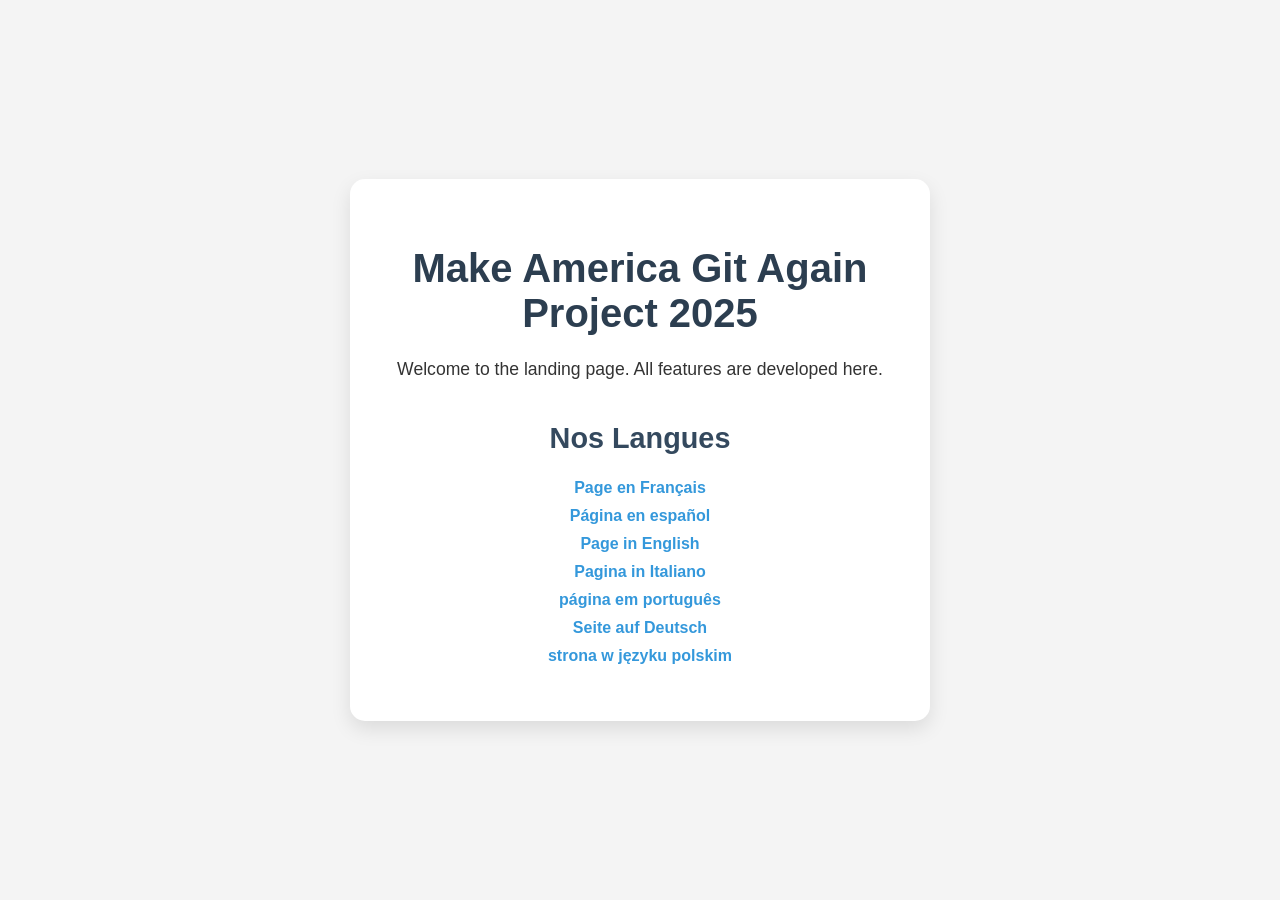
<file: index.html>
<!DOCTYPE html>
<html lang="en">
<head>
    <meta charset="UTF-8">
    <meta name="viewport" content="width=device-width, initial-scale=1.0">
    <title>Make America Git Again Project 2025</title>
    <style>
        /* Style global */
        body {
            font-family: Arial, sans-serif;
            background-color: #f4f4f4;
            margin: 0;
            padding: 0;
            display: flex;
            justify-content: center;
            align-items: center;
            min-height: 100vh;
            flex-direction: column;
            text-align: center;
            color: #333;
        }

        /* Boîte centrale */
        .container {
            background-color: #fff;
            padding: 40px;
            border-radius: 15px;
            box-shadow: 0 8px 20px rgba(0,0,0,0.1);
            max-width: 500px;
            width: 90%;
        }

        /* Titres */
        h1 {
            font-size: 2.5rem;
            color: #2c3e50;
            margin-bottom: 20px;
        }

        h2 {
            font-size: 1.8rem;
            color: #34495e;
            margin-top: 40px;
        }

        /* Paragraphes */
        p {
            font-size: 1.1rem;
            margin-bottom: 20px;
            line-height: 1.5;
        }

        /* Listes */
        ul {
            list-style-type: none;
            padding: 0;
        }

        li {
            margin: 10px 0;
        }

        /* Liens */
        a {
            text-decoration: none;
            color: #3498db;
            font-weight: bold;
            transition: color 0.3s, transform 0.2s;
        }

        a:hover {
            color: #2c3e50;
            transform: scale(1.05);
        }
    </style>
</head>
<body>
    <div class="container">
        <h1>Make America Git Again Project 2025</h1>
        <p>Welcome to the landing page. All features are developed here.</p>

        <h2>Nos Langues</h2>
        <ul>
            <li><a href="french.html">Page en Français</a></li>
            <li><a href="spanich.html">Página en español</a></li>
            <li><a href="anglais.html">Page in English</a></li>
            <li><a href="italien.html">Pagina in Italiano</a></li>
            <li><a href="portugais.html">página em português</a></li>
            <li><a href="allemand.html">Seite auf Deutsch</a></li>
            <li><a href="polonais.html">strona w języku polskim</a></li>
        </ul>
    </div>
</body>
</html>
</file>
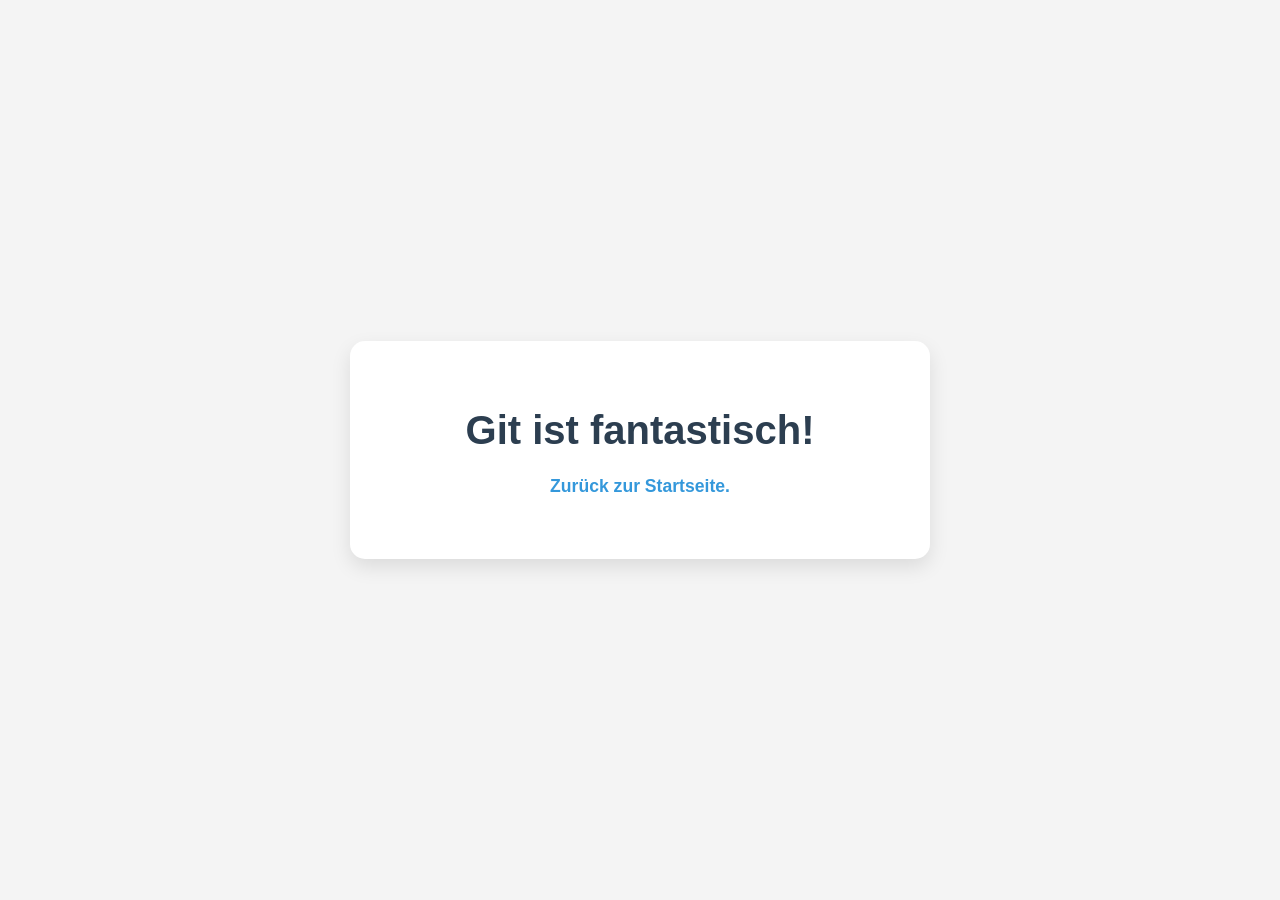
<file: allemand.html>
<!DOCTYPE html>
<html lang="fr">
<head>
    <meta charset="UTF-8">
    <title>Message Git</title>
    <meta name="viewport" content="width=device-width, initial-scale=1.0">
    <style>
        /* Style global */
        body {
            font-family: Arial, sans-serif;
            background-color: #f4f4f4;
            margin: 0;
            padding: 0;
            display: flex;
            justify-content: center;
            align-items: center;
            min-height: 100vh;
            flex-direction: column;
            text-align: center;
            color: #333;
        }

        /* Boîte centrale */
        .container {
            background-color: #fff;
            padding: 40px;
            border-radius: 15px;
            box-shadow: 0 8px 20px rgba(0,0,0,0.1);
            max-width: 500px;
            width: 90%;
        }

        /* Titres */
        h1 {
            font-size: 2.5rem;
            color: #2c3e50;
            margin-bottom: 20px;
        }

        /* Paragraphes */
        p {
            font-size: 1.1rem;
            margin-bottom: 20px;
            line-height: 1.5;
        }

        /* Liens */
        a {
            text-decoration: none;
            color: #3498db;
            font-weight: bold;
            transition: color 0.3s, transform 0.2s;
        }

        a:hover {
            color: #2c3e50;
            transform: scale(1.05);
        }
    </style>
</head>
<body>
    <div class="container">
        <h1>Git ist fantastisch!</h1>
        <p><a href="index.html">Zurück zur Startseite.</a></p>
    </div>
</body>
</html>
</file>
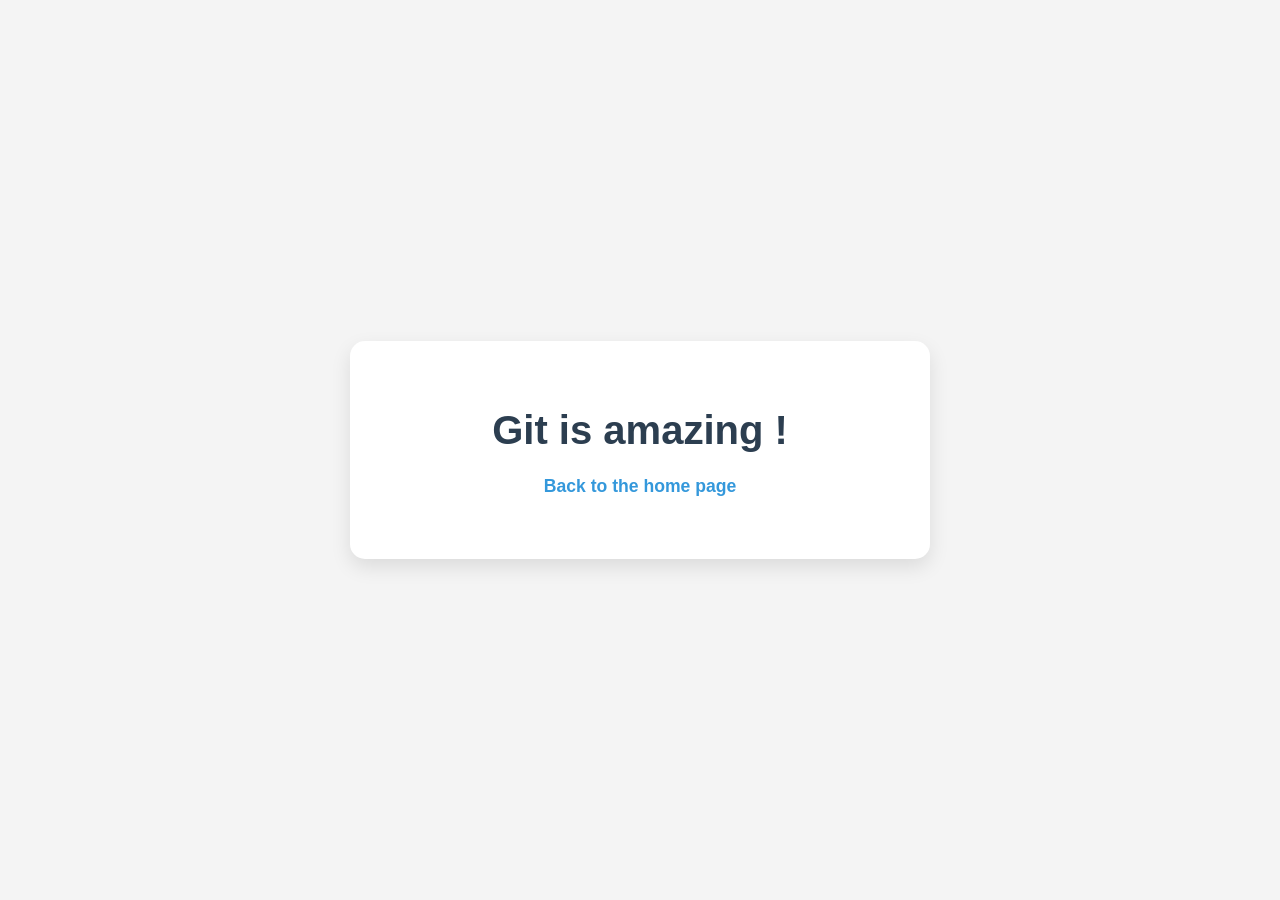
<file: anglais.html>
<!DOCTYPE html>
<html lang="fr">
<head>
    <meta charset="UTF-8">
    <title>Message Git</title>
    <meta name="viewport" content="width=device-width, initial-scale=1.0">
    <style>
        /* Style global */
        body {
            font-family: Arial, sans-serif;
            background-color: #f4f4f4;
            margin: 0;
            padding: 0;
            display: flex;
            justify-content: center;
            align-items: center;
            min-height: 100vh;
            flex-direction: column;
            text-align: center;
            color: #333;
        }

        /* Boîte centrale */
        .container {
            background-color: #fff;
            padding: 40px;
            border-radius: 15px;
            box-shadow: 0 8px 20px rgba(0,0,0,0.1);
            max-width: 500px;
            width: 90%;
        }

        /* Titres */
        h1 {
            font-size: 2.5rem;
            color: #2c3e50;
            margin-bottom: 20px;
        }

        /* Paragraphes */
        p {
            font-size: 1.1rem;
            margin-bottom: 20px;
            line-height: 1.5;
        }

        /* Liens */
        a {
            text-decoration: none;
            color: #3498db;
            font-weight: bold;
            transition: color 0.3s, transform 0.2s;
        }

        a:hover {
            color: #2c3e50;
            transform: scale(1.05);
        }
    </style>
</head>
<body>
    <div class="container">
        <h1>Git is amazing !</h1>
        <p><a href="index.html">Back to the home page</a></p>
    </div>
</body>
</html>
</file>
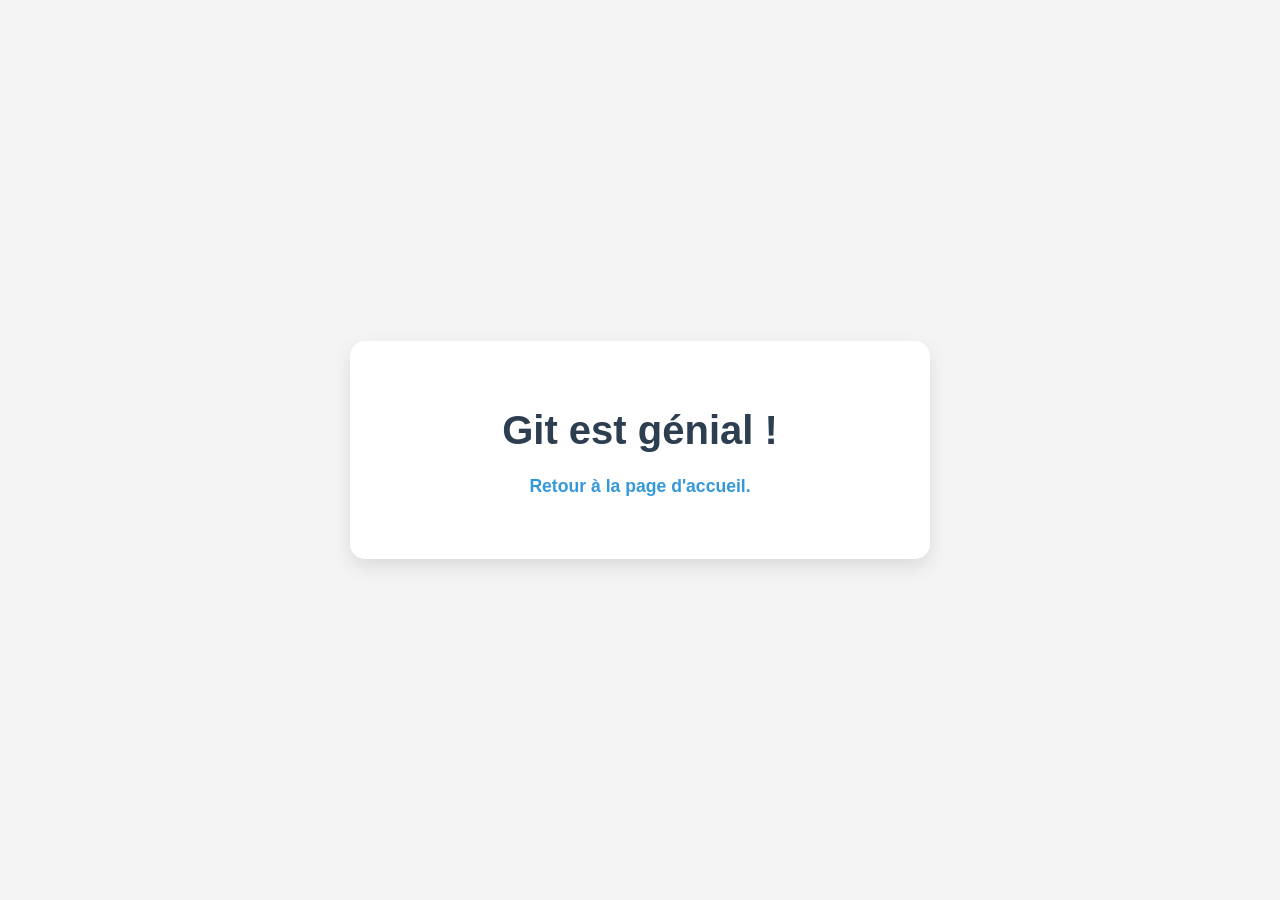
<file: french.html>
<!DOCTYPE html>
<html lang="fr">
<head>
    <meta charset="UTF-8">
    <title>Message Git</title>
    <meta name="viewport" content="width=device-width, initial-scale=1.0">
    <style>
        /* Style global */
        body {
            font-family: Arial, sans-serif;
            background-color: #f4f4f4;
            margin: 0;
            padding: 0;
            display: flex;
            justify-content: center;
            align-items: center;
            min-height: 100vh;
            flex-direction: column;
            text-align: center;
            color: #333;
        }

        /* Boîte centrale */
        .container {
            background-color: #fff;
            padding: 40px;
            border-radius: 15px;
            box-shadow: 0 8px 20px rgba(0,0,0,0.1);
            max-width: 500px;
            width: 90%;
        }

        /* Titres */
        h1 {
            font-size: 2.5rem;
            color: #2c3e50;
            margin-bottom: 20px;
        }

        /* Paragraphes */
        p {
            font-size: 1.1rem;
            margin-bottom: 20px;
            line-height: 1.5;
        }

        /* Liens */
        a {
            text-decoration: none;
            color: #3498db;
            font-weight: bold;
            transition: color 0.3s, transform 0.2s;
        }

        a:hover {
            color: #2c3e50;
            transform: scale(1.05);
        }
    </style>
</head>
<body>
    <div class="container">
        <h1>Git est génial !</h1>
        <p><a href="index.html">Retour à la page d'accueil. </a></p>
    </div>
</body>
</html>
</file>
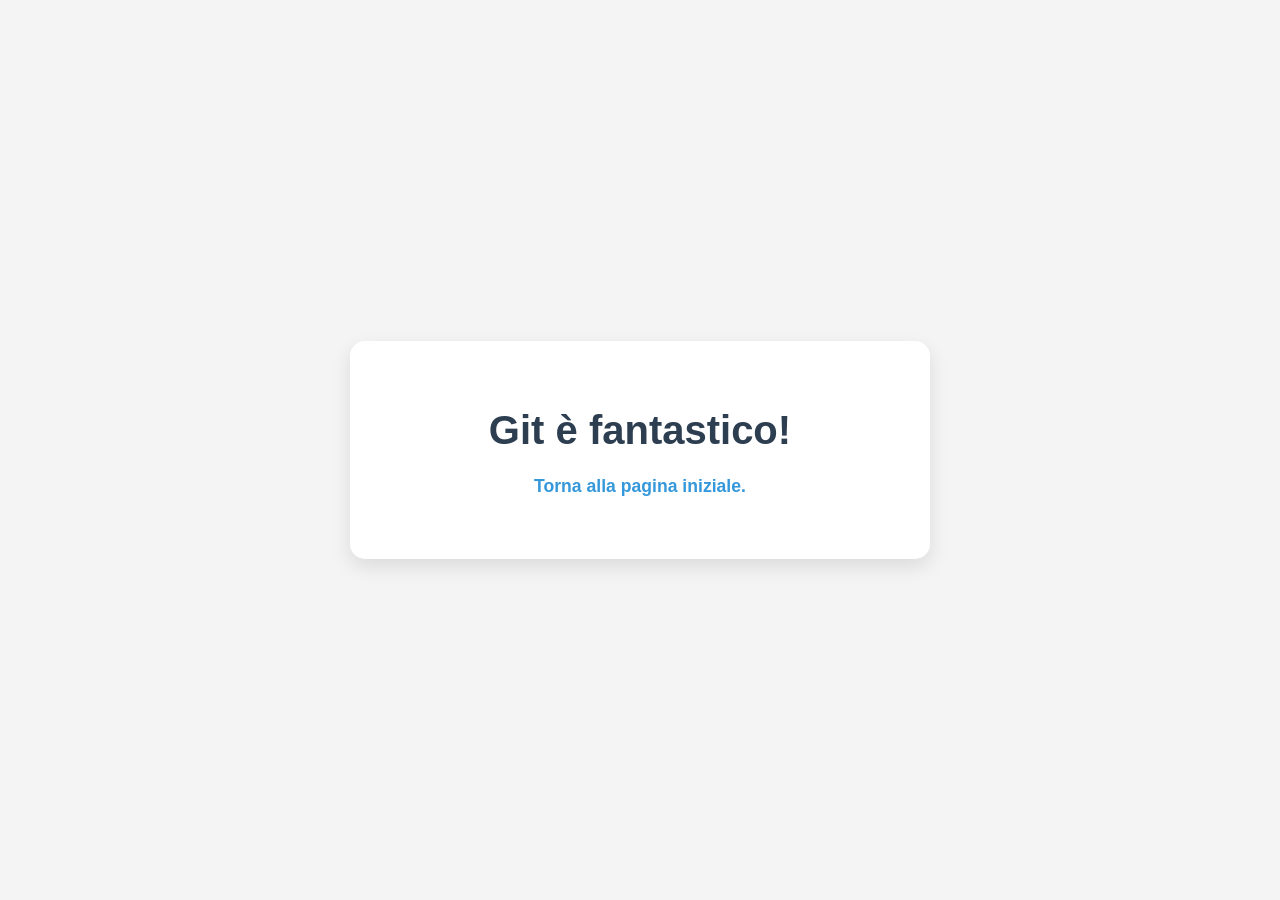
<file: italien.html>
<!DOCTYPE html>
<html lang="fr">
<head>
    <meta charset="UTF-8">
    <title>Message Git</title>
    <meta name="viewport" content="width=device-width, initial-scale=1.0">
    <style>
        /* Style global */
        body {
            font-family: Arial, sans-serif;
            background-color: #f4f4f4;
            margin: 0;
            padding: 0;
            display: flex;
            justify-content: center;
            align-items: center;
            min-height: 100vh;
            flex-direction: column;
            text-align: center;
            color: #333;
        }

        /* Boîte centrale */
        .container {
            background-color: #fff;
            padding: 40px;
            border-radius: 15px;
            box-shadow: 0 8px 20px rgba(0,0,0,0.1);
            max-width: 500px;
            width: 90%;
        }

        /* Titres */
        h1 {
            font-size: 2.5rem;
            color: #2c3e50;
            margin-bottom: 20px;
        }

        /* Paragraphes */
        p {
            font-size: 1.1rem;
            margin-bottom: 20px;
            line-height: 1.5;
        }

        /* Liens */
        a {
            text-decoration: none;
            color: #3498db;
            font-weight: bold;
            transition: color 0.3s, transform 0.2s;
        }

        a:hover {
            color: #2c3e50;
            transform: scale(1.05);
        }
    </style>
</head>
<body>
    <div class="container">
        <h1>Git è fantastico!</h1>
        <p><a href="index.html">Torna alla pagina iniziale.</a></p>
    </div>
</body>
</html>
</file>
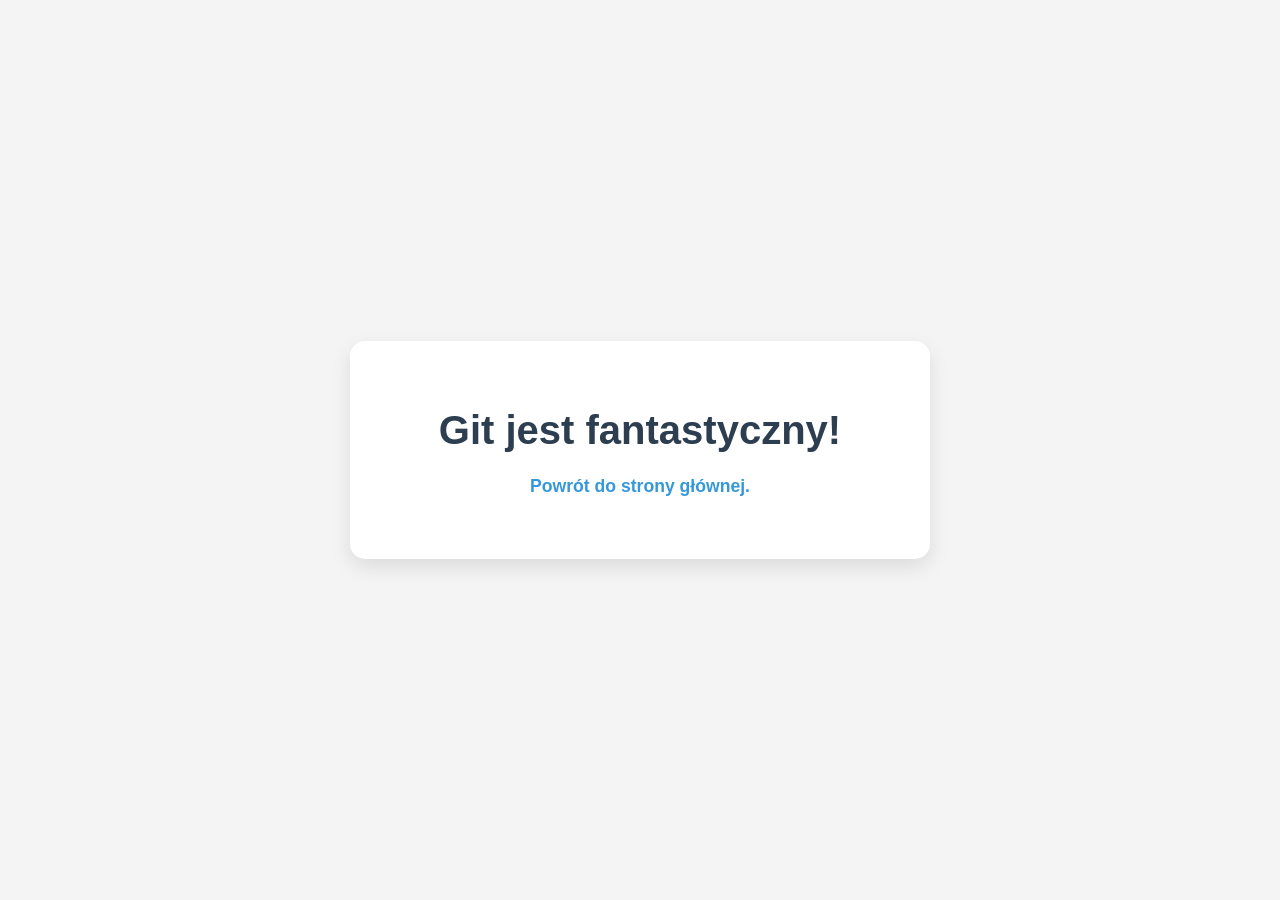
<file: polonais.html>
<!DOCTYPE html>
<html lang="fr">
<head>
    <meta charset="UTF-8">
    <title>Message Git</title>
    <meta name="viewport" content="width=device-width, initial-scale=1.0">
    <style>
        /* Style global */
        body {
            font-family: Arial, sans-serif;
            background-color: #f4f4f4;
            margin: 0;
            padding: 0;
            display: flex;
            justify-content: center;
            align-items: center;
            min-height: 100vh;
            flex-direction: column;
            text-align: center;
            color: #333;
        }

        /* Boîte centrale */
        .container {
            background-color: #fff;
            padding: 40px;
            border-radius: 15px;
            box-shadow: 0 8px 20px rgba(0,0,0,0.1);
            max-width: 500px;
            width: 90%;
        }

        /* Titres */
        h1 {
            font-size: 2.5rem;
            color: #2c3e50;
            margin-bottom: 20px;
        }

        /* Paragraphes */
        p {
            font-size: 1.1rem;
            margin-bottom: 20px;
            line-height: 1.5;
        }

        /* Liens */
        a {
            text-decoration: none;
            color: #3498db;
            font-weight: bold;
            transition: color 0.3s, transform 0.2s;
        }

        a:hover {
            color: #2c3e50;
            transform: scale(1.05);
        }
    </style>
</head>
<body>
    <div class="container">
        <h1>Git jest fantastyczny!</h1>
        <p><a href="index.html">Powrót do strony głównej.</a></p>
    </div>
</body>
</html>
</file>
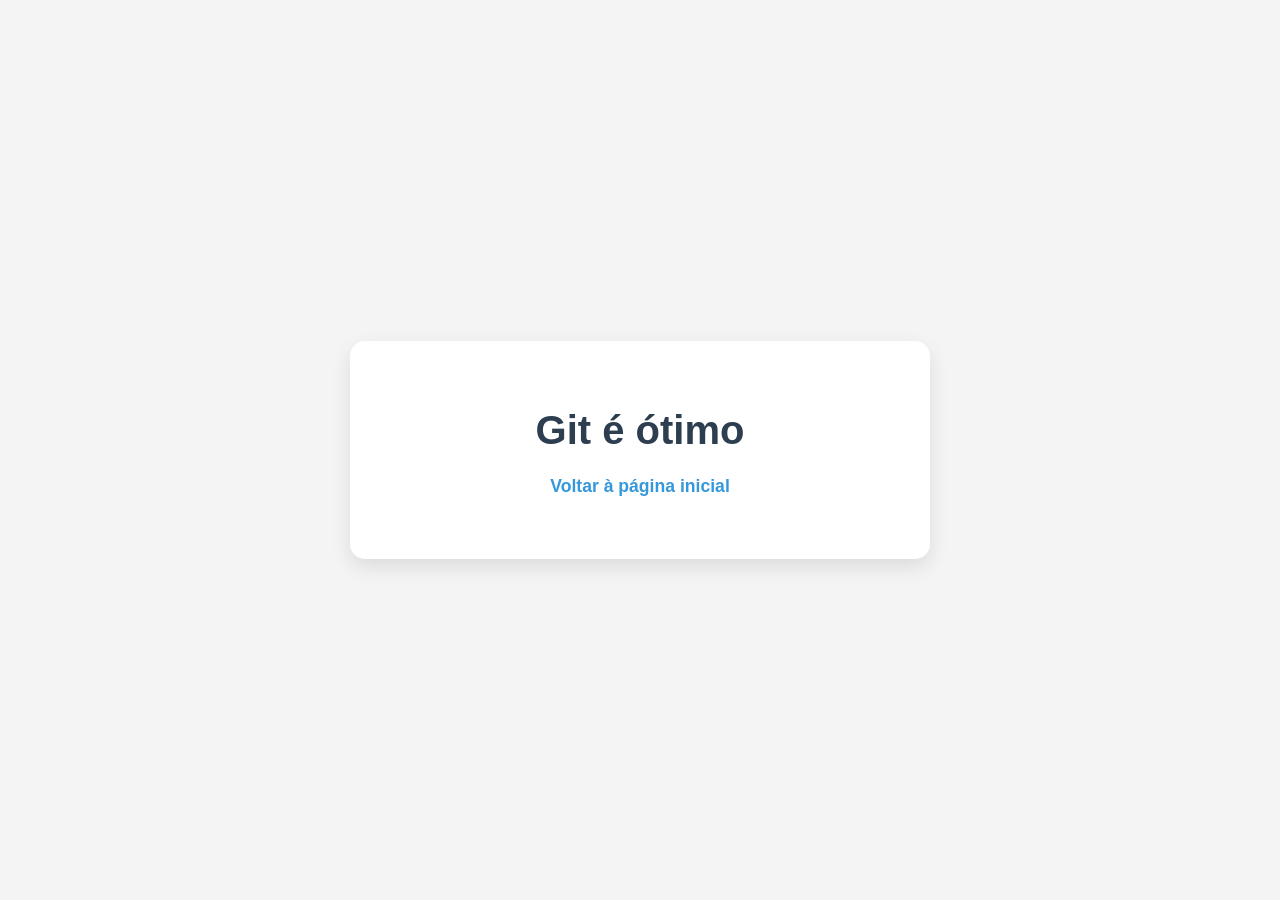
<file: portugais.html>
<!DOCTYPE html>
<html lang="fr">
<head>
    <meta charset="UTF-8">
    <title>Message Git</title>
    <meta name="viewport" content="width=device-width, initial-scale=1.0">
    <style>
        /* Style global */
        body {
            font-family: Arial, sans-serif;
            background-color: #f4f4f4;
            margin: 0;
            padding: 0;
            display: flex;
            justify-content: center;
            align-items: center;
            min-height: 100vh;
            flex-direction: column;
            text-align: center;
            color: #333;
        }

        /* Boîte centrale */
        .container {
            background-color: #fff;
            padding: 40px;
            border-radius: 15px;
            box-shadow: 0 8px 20px rgba(0,0,0,0.1);
            max-width: 500px;
            width: 90%;
        }

        /* Titres */
        h1 {
            font-size: 2.5rem;
            color: #2c3e50;
            margin-bottom: 20px;
        }

        /* Paragraphes */
        p {
            font-size: 1.1rem;
            margin-bottom: 20px;
            line-height: 1.5;
        }

        /* Liens */
        a {
            text-decoration: none;
            color: #3498db;
            font-weight: bold;
            transition: color 0.3s, transform 0.2s;
        }

        a:hover {
            color: #2c3e50;
            transform: scale(1.05);
        }
    </style>
</head>
<body>
    <div class="container">
        <h1>Git é ótimo</h1>
        <p><a href="index.html">Voltar à página inicial</a></p>
    </div>
</body>
</html>
</file>
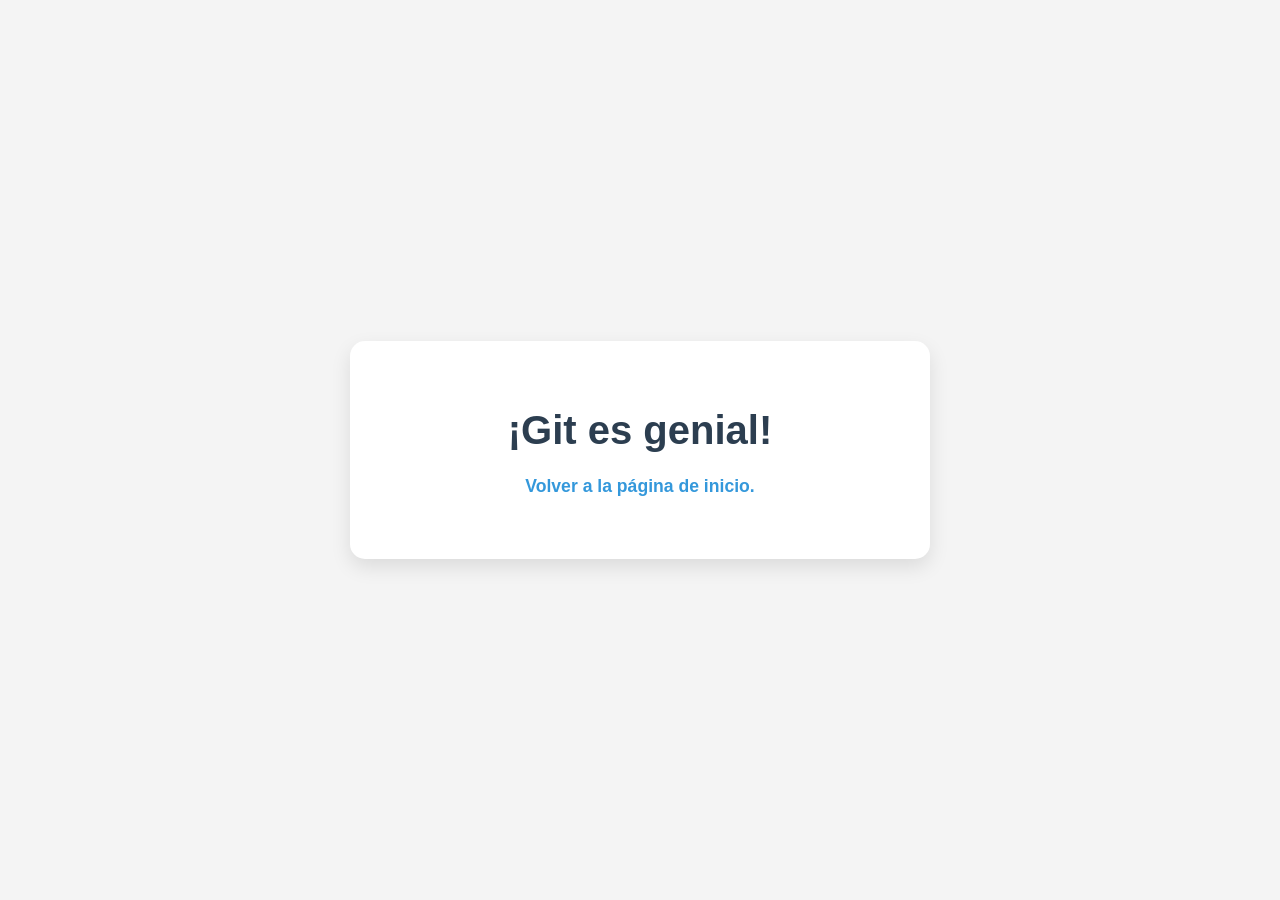
<file: spanich.html>
<!DOCTYPE html>
<html lang="fr">
<head>
    <meta charset="UTF-8">
    <title>Message Git</title>
    <meta name="viewport" content="width=device-width, initial-scale=1.0">
    <style>
        /* Style global */
        body {
            font-family: Arial, sans-serif;
            background-color: #f4f4f4;
            margin: 0;
            padding: 0;
            display: flex;
            justify-content: center;
            align-items: center;
            min-height: 100vh;
            flex-direction: column;
            text-align: center;
            color: #333;
        }

        /* Boîte centrale */
        .container {
            background-color: #fff;
            padding: 40px;
            border-radius: 15px;
            box-shadow: 0 8px 20px rgba(0,0,0,0.1);
            max-width: 500px;
            width: 90%;
        }

        /* Titres */
        h1 {
            font-size: 2.5rem;
            color: #2c3e50;
            margin-bottom: 20px;
        }

        /* Paragraphes */
        p {
            font-size: 1.1rem;
            margin-bottom: 20px;
            line-height: 1.5;
        }

        /* Liens */
        a {
            text-decoration: none;
            color: #3498db;
            font-weight: bold;
            transition: color 0.3s, transform 0.2s;
        }

        a:hover {
            color: #2c3e50;
            transform: scale(1.05);
        }
    </style>
</head>
<body>
    <div class="container">
        <h1>¡Git es genial!</h1>
        <p><a href="index.html">Volver a la página de inicio.</a></p>
    </div>
</body>
</html>
</file>
